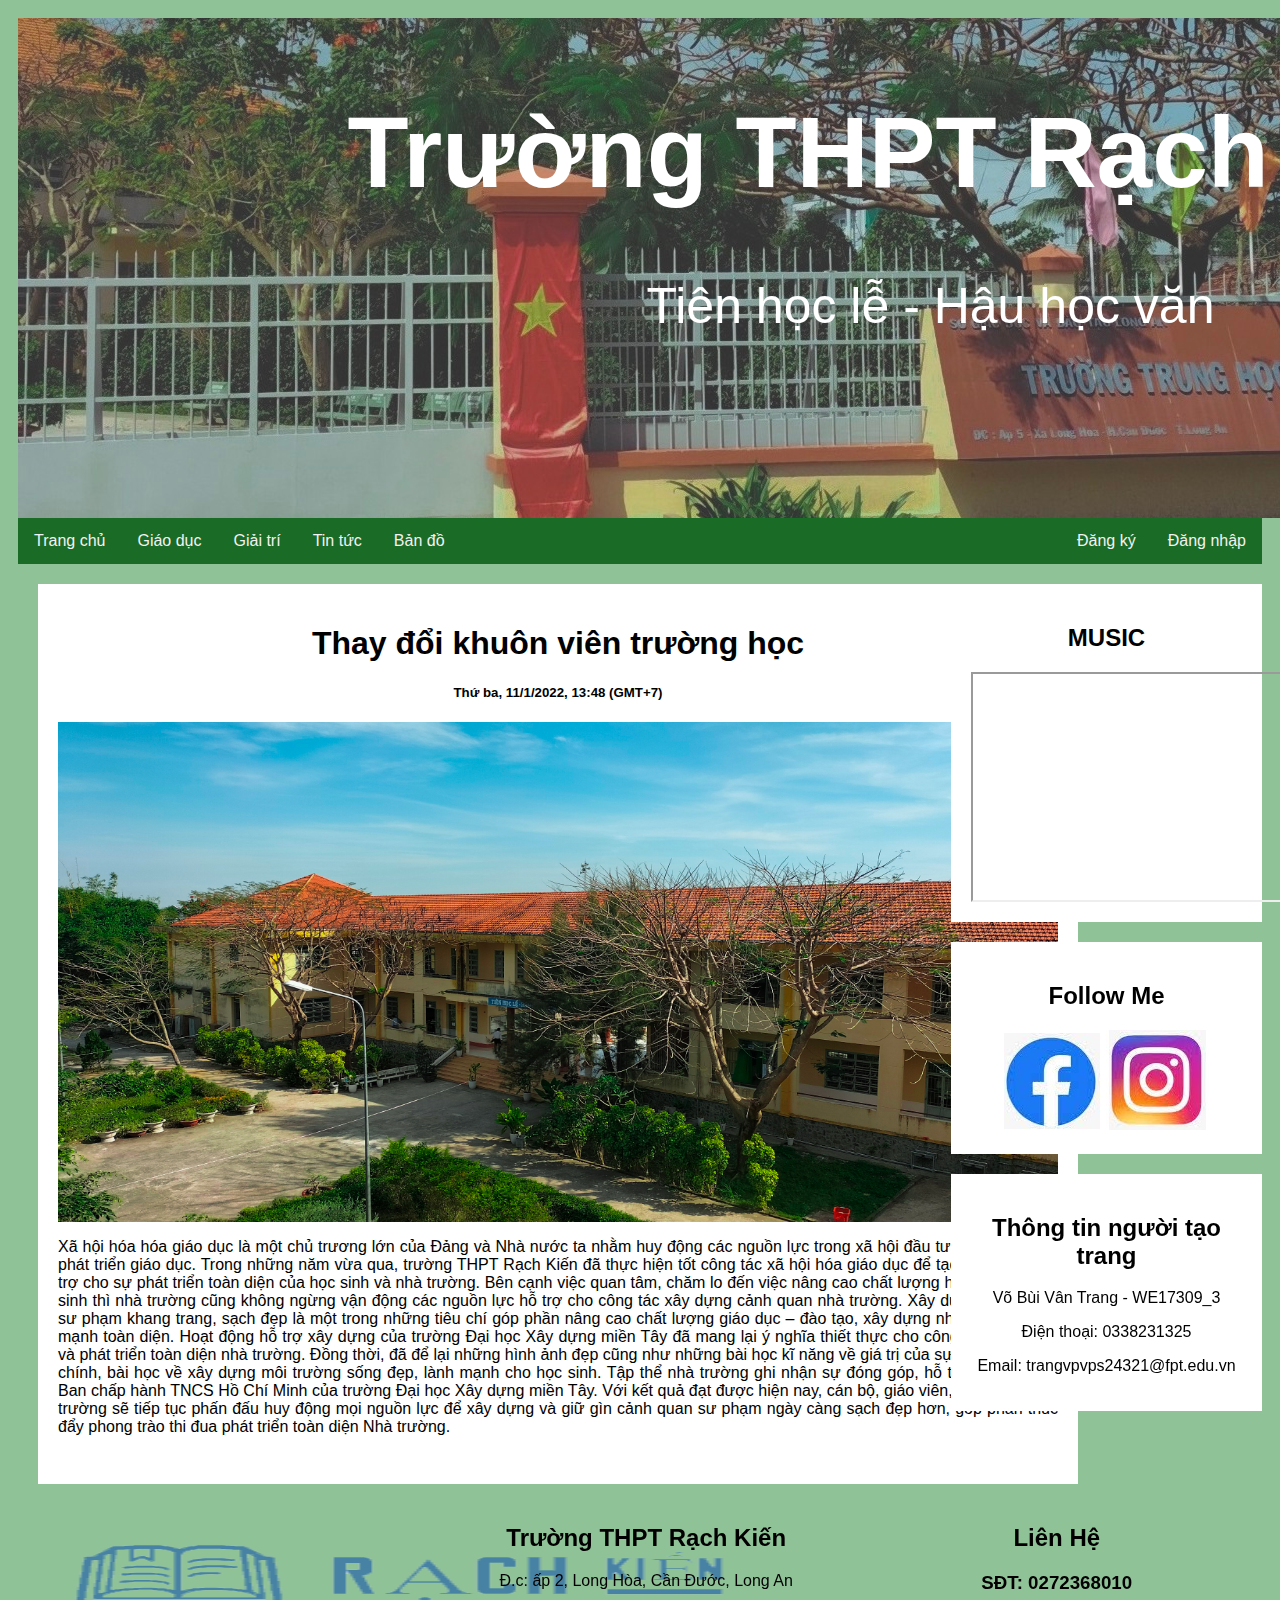
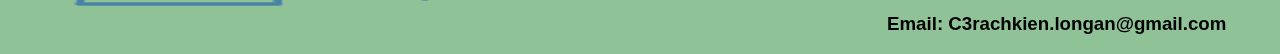
<file: 2.html>
<html lang="en">
<head>
    <meta charset="UTF-8">
    <meta http-equiv="X-UA-Compatible" content="IE=edge">
    <meta name="viewport" content="width=device-width, initial-scale=1.0">
    <title>asm</title>
    <link rel="stylesheet" href="css/web.css">
</head>
<body>
    <div class="header">
        <h1>Trường THPT Rạch Kiến</h1>
        <p> Tiên học lễ - Hậu học văn</p>        
    </div>
    <div class="topnav">
        <a href="asm.html">Trang chủ</a>
        <a href="giaoduc.html">Giáo dục</a>
        <a href="giaitri.html">Giải trí</a>
        <a href="tintuc.html">Tin tức</a>
        <a href="map.html">Bản đồ</a>
        <a href="dangnhap.html" style="float: right;">Đăng nhập </a>
        <a href="dk.html" style="float: right;"> Đăng ký</a>
    </div>
    <div class="row">
        <div class="leftcolumn">
            <div class="card-news">
                <center><h1> Thay đổi khuôn viên trường học</h1>
                    <h5>Thứ ba, 11/1/2022, 13:48 (GMT+7)</h5>              
                <img width="1000" height="500" src="ảnh/cao.jpg" /></a></center>
                <p align="justify">Xã hội hóa hóa giáo dục là một chủ trương lớn của Đảng và Nhà nước ta nhằm huy động các nguồn lực trong xã hội đầu tư cho sự nghiệp phát triển giáo dục. Trong những năm vừa qua, trường THPT Rạch Kiến đã thực hiện tốt công tác xã hội hóa giáo dục để tạo nguồn lực hỗ trợ cho sự phát triển toàn diện của học sinh và nhà trường. Bên cạnh việc quan tâm, chăm lo đến việc nâng cao chất lượng học tập cho học sinh thì nhà trường cũng không ngừng vận động các nguồn lực hỗ trợ cho công tác xây dựng cảnh quan nhà trường. Xây dựng cảnh quan sư phạm khang trang, sạch đẹp là một trong những tiêu chí góp phần nâng cao chất lượng giáo dục – đào tạo, xây dựng nhà trường vững mạnh toàn diện.
                    Hoạt động hỗ trợ xây dựng của trường Đại học Xây dựng miền Tây đã mang lại ý nghĩa thiết thực cho công tác xây dựng và phát triển toàn diện nhà trường. Đồng thời, đã để lại những hình ảnh đẹp cũng như những bài học kĩ năng về giá trị của sự lao động chân chính, bài học về xây dựng môi trường sống đẹp, lành mạnh cho học sinh.
                    Tập thể nhà trường ghi nhận sự đóng góp, hỗ trợ kịp thời của Ban chấp hành TNCS Hồ Chí Minh của trường Đại học Xây dựng miền Tây. Với kết quả đạt được hiện nay, cán bộ, giáo viên, nhân viên nhà trường sẽ tiếp tục phấn đấu huy động mọi nguồn lực để xây dựng và giữ gìn cảnh quan sư phạm ngày càng sạch đẹp hơn, góp phần thúc đẩy phong trào thi đua phát triển toàn diện Nhà trường.
                </p>
            </div>
        </div>
            
        </div>
        <div class="rightcolum">
            <div class="card">
                <h2>MUSIC</h2>
                <iframe width="350" height="230" 
                src="https://www.youtube.com/embed/OuNo8Tkb3lI">
                </iframe>
                </div>
                <div class="card">
                    <h2> Follow Me</h2>
                    <a href="https://www.facebook.com/vantrang03/"><img src="ảnh/fb.jpg"/></a>
                    <a href="https://www.instagram.com/trang_van_03/"><img src="ảnh/ins.jpg"/></a>
                </div>
                <div class="card">
                    <h2>Thông tin người tạo trang</h2>
                    <p>Võ Bùi Vân Trang - WE17309_3</p>
                    <p>Điện thoại: 0338231325</p>
                    <p>Email: trangvpvps24321@fpt.edu.vn</p>
                </div>
        </div>
    </div>
 
    <div class="footer">
        <div class="cot">
            <div class="cot1">
                <img src="ảnh/rk.png" width="778" height="150"/>
            </div>
            <div class="cot2">
                <h2>Trường THPT Rạch Kiến</h2>
                <p>Đ.c: ấp 2, Long Hòa, Cần Đước, Long An</p>
            </div>
            <div class="cot3">
                <h2>Liên Hệ</h2>
                <h3>SĐT: 0272368010</h3>
                <h3>Email: C3rachkien.longan@gmail.com</h3>
            </div>
             </div>
    </div>
</body>
</html>
</file>
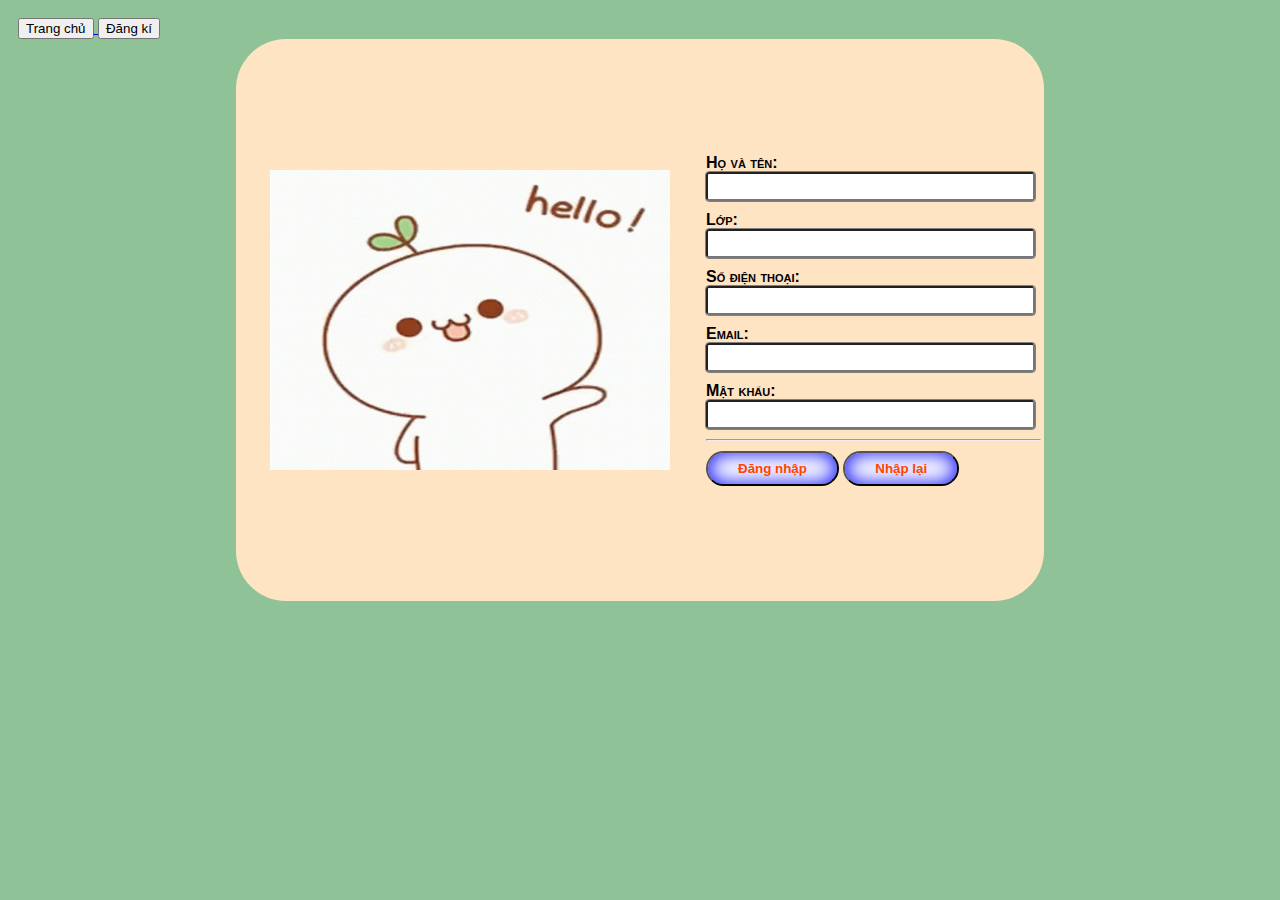
<file: dangnhap.html>
<html lang="en">
<head>
    <meta charset="UTF-8">
    <meta http-equiv="X-UA-Compatible" content="IE=edge">
    <meta name="viewport" content="width=device-width, initial-scale=1.0">
    <title>dangnhap</title>
    <link rel="stylesheet" href="/css/dk.css">
</head>
<body>
    <div class="nut">
        <a href="index.html">
            <button>Trang chủ</button>
        </a>
        <a href="dk.html">
            <button>Đăng kí</button>
        </a></div>
            <center><table>   
                <tr> 
                    <td> <center><object width="400" height="300"
                        data="/ảnh/gif1.gif"></object></center>
                       </td>  
                <td>     
                <div class="form-group">
                    <label>Họ và tên:</label>
                    <input type="text" class="form-control" />
                </div>
                <div class="form-group">
                    <label>Lớp:</label>
                    <input type="text" class="form-control" />
                </div>
                <div class="form-group">
                    <label>Số điện thoại:</label>
                    <input type="text" class="form-control" />
                </div>
                <div class="form-group">
                    <label>Email:</label>
                    <input type="text" class="form-control" />
                </div>
                <div class="form-group">
                    <label>Mật khẩu:</label>
                    <input type="password" class="form-control" />
                </div>
                
                <hr />
                <div class="form-group">
                    <button class="form-button" >Đăng nhập</button>
                    <button class="form-button" >Nhập lại</button>
                    
                </div>
            </td></tr>  
            </table></center>
            
   
</body>
</html>
</file>
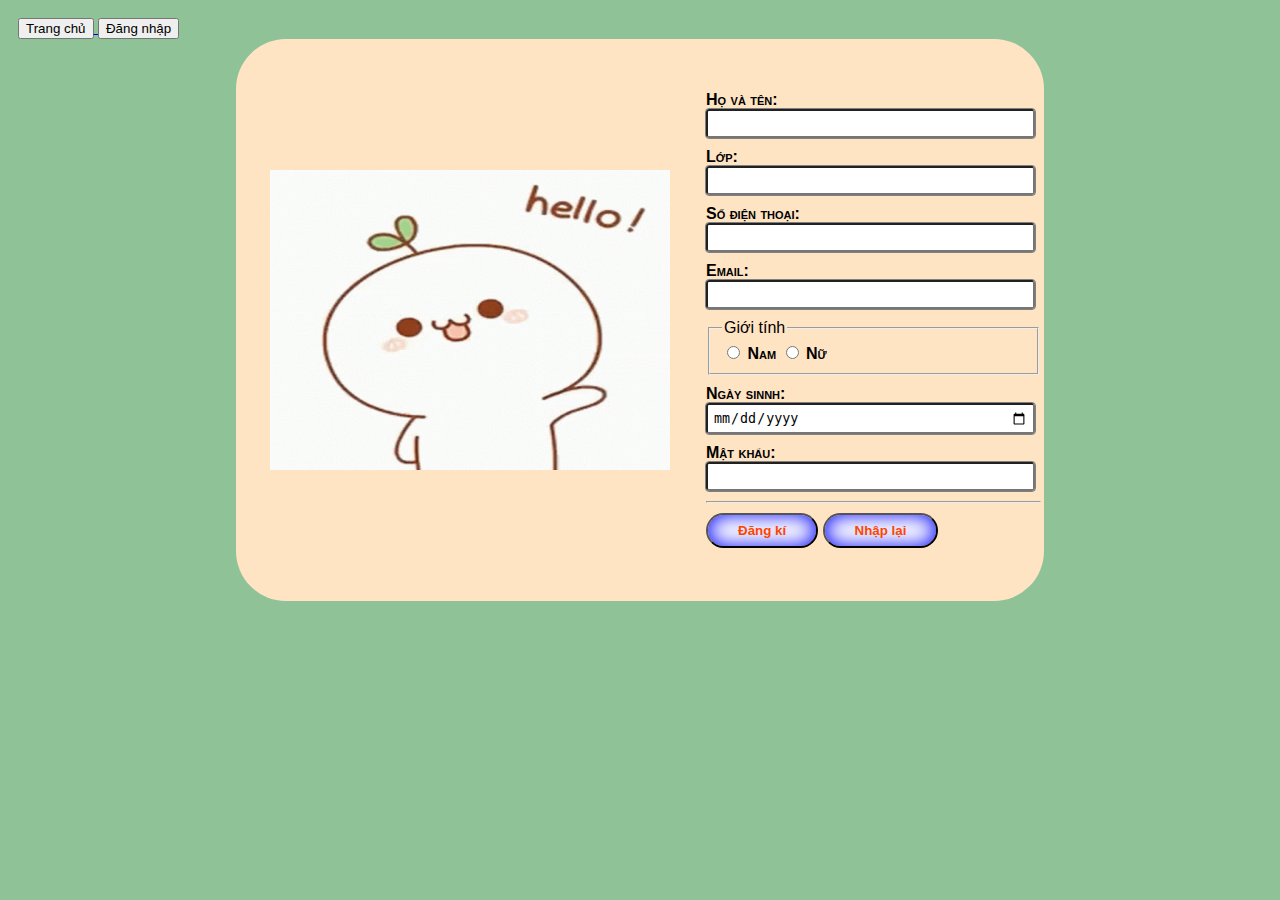
<file: dk.html>
<html lang="en">
<head>
    <meta charset="UTF-8">
    <meta http-equiv="X-UA-Compatible" content="IE=edge">
    <meta name="viewport" content="width=device-width, initial-scale=1.0">
    <title>dk</title>
</head>
<body>
    <html lang="en">
<head>
    <meta charset="UTF-8">
    <meta http-equiv="X-UA-Compatible" content="IE=edge">
    <meta name="viewport" content="width=device-width, initial-scale=1.0">
    <title>asm</title>
    <link rel="stylesheet" href="css/dk.css">
</head>
<body>
    <div class="nut">
    <a href="index.html">
        <button>Trang chủ</button>
    </a>
    <a href="dangnhap.html">
        <button>Đăng nhập</button>
    </a></div>
        <center><table>   
            <tr> 
                <td> <center><object width="400" height="300"
                    data="/ảnh/gif1.gif"></object></center>
                   </td>       
            <td>     
            <div class="form-group">
                <label>Họ và tên:</label>
                <input type="text" class="form-control" />
            </div>
            <div class="form-group">
                <label>Lớp:</label>
                <input type="text" class="form-control" />
            </div>
            <div class="form-group">
                <label>Số điện thoại:</label>
                <input type="text" class="form-control" />
            </div>
            <div class="form-group">
                <label>Email:</label>
                <input type="text" class="form-control" />
            </div>
            <div class="form-group">         
                <fieldset >
                    <legend>Giới tính</legend>  
                    <label><input type="radio" name="gioitinh"> Nam</label> 
                    <label><input type="radio" name="gioitinh"> Nữ</label> 
                </fieldset>
            </div>  
            <div class="form-group">
                <label>Ngày sinnh:</label>
                <input type="date" class="form-control" />
            </div> 
            <div class="form-group">
                <label>Mật khẩu:</label>
                <input type="text" class="form-control" />
            </div>
            
            <hr />
            <div class="form-group">
                <button class="form-button" >Đăng kí</button>
                <button class="form-button" >Nhập lại</button>
                
            </div>
        </td></tr>
        </table></center>
  
</body>
</html>
</body>
</html>
</file>
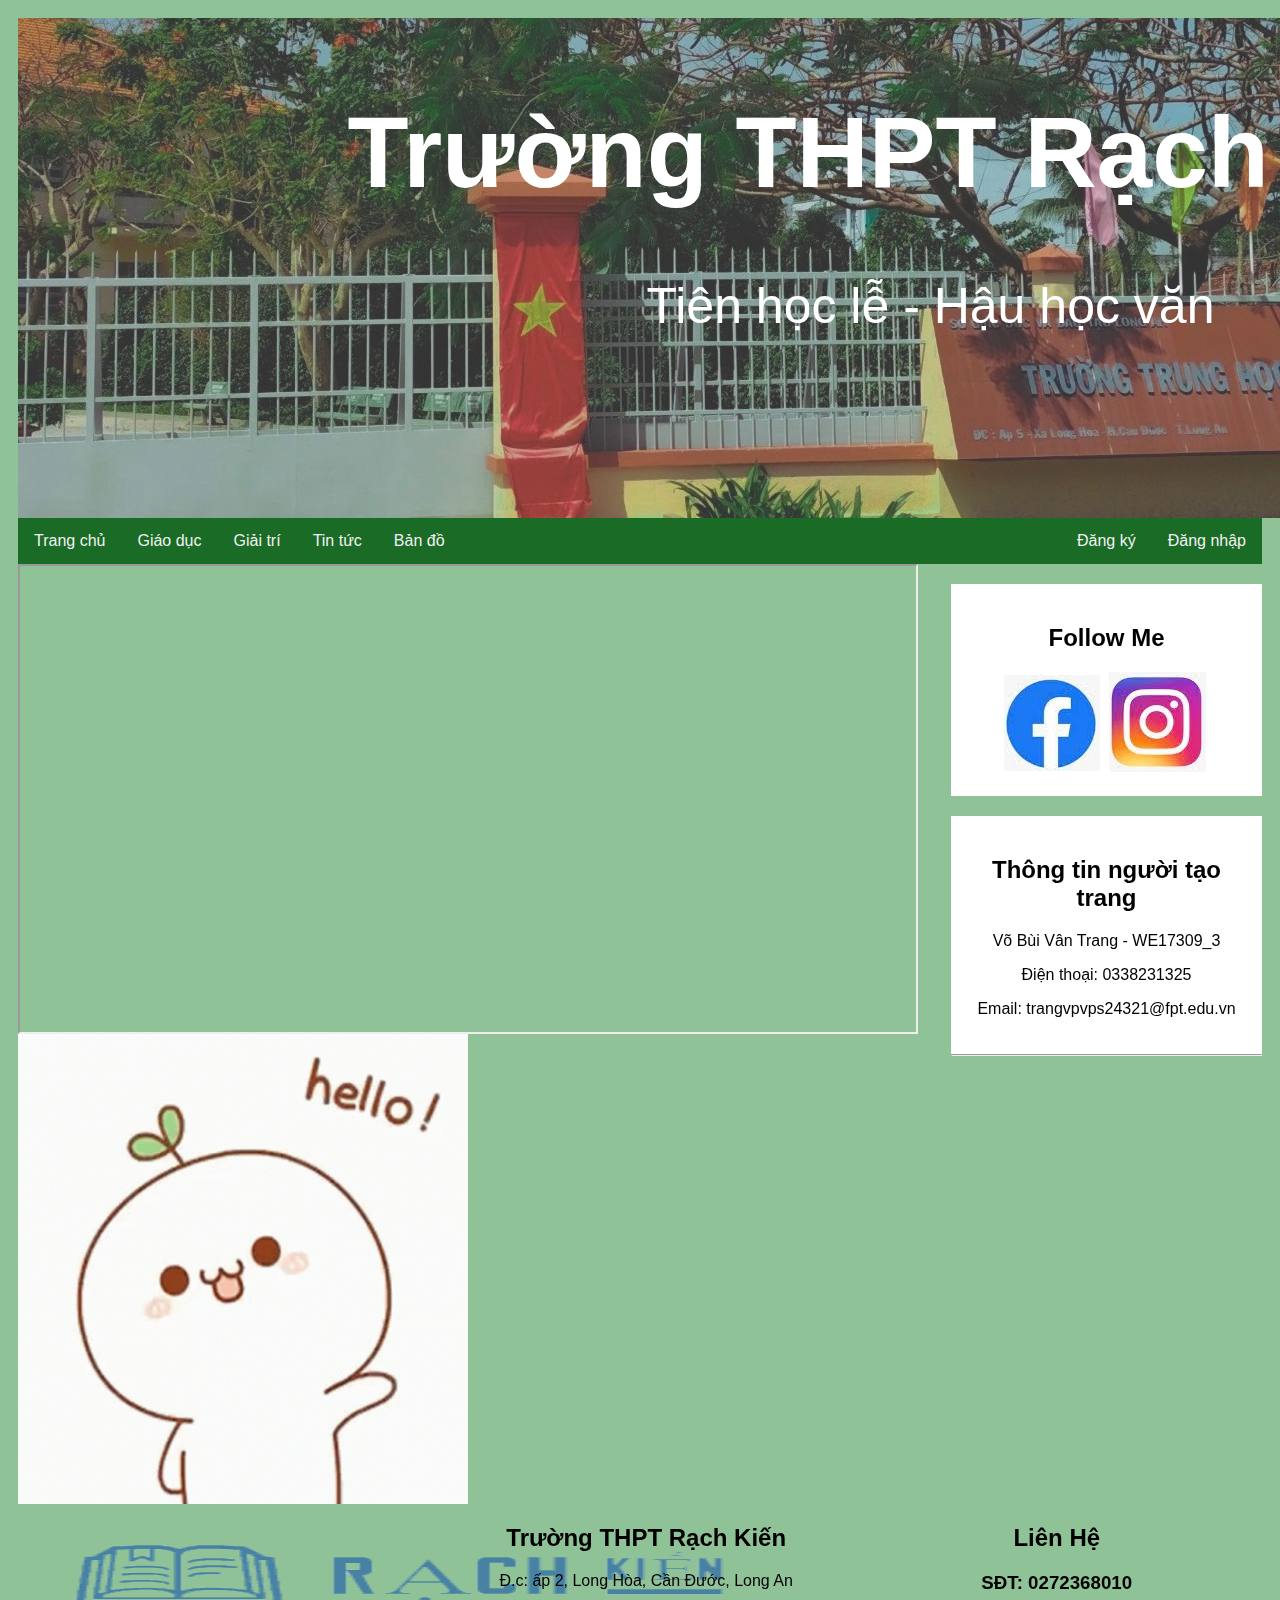
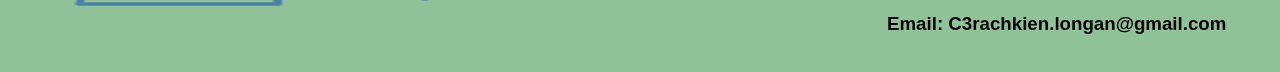
<file: map.html>
<html lang="en">
<head>
    <meta charset="UTF-8">
    <meta http-equiv="X-UA-Compatible" content="IE=edge">
    <meta name="viewport" content="width=device-width, initial-scale=1.0">
    <title>map</title>
</head>
<body>
    
    <html lang="en">
<head>
    <meta charset="UTF-8">
    <meta http-equiv="X-UA-Compatible" content="IE=edge">
    <meta name="viewport" content="width=device-width, initial-scale=1.0">
    <title>asm</title>
    <link rel="stylesheet" href="css/styles.css">
</head>
<body>
    <script type="text/javascript" src="https://sharethuthuat.com/php/tet/tet.js"></script>
    <div class="header">
        <h1>Trường THPT Rạch Kiến</h1>
        <p> Tiên học lễ - Hậu học văn</p>        
    </div>
    <div class="topnav">
        <nav>
        <a href="index.html">Trang chủ</a>
        <a href="giaoduc.html">Giáo dục</a>
        <a href="giaitri.html">Giải trí</a>
        <a href="tintuc.html">Tin tức</a>
        <a href="map.html">Bản đồ</a>
        <a href="dangnhap.html" style="float: right;">Đăng nhập </a>
        <a href="dk.html" style="float: right;"> Đăng ký</a>
    </nav>
    </nav>
    </div>
    <div class="row">
        <div class="leftcolumn">
            <iframe src="https://www.google.com/maps/d/embed?mid=1ASWXzkXqDd_ARv9ki690hgvwr9BfMxZl&ehbc=2E312F" width="900" height="470"></iframe>
            <object width="450" height="470"
             data="/ảnh/gif1.gif"></object>
    </div>
    <div class="rightcolum">
            
                <div class="card">
                    <h2> Follow Me</h2>
                    <a href="https://www.facebook.com/vantrang03/"><img src="ảnh/fb.jpg"/></a>
                    <a href="https://www.instagram.com/trang_van_03/"><img src="ảnh/ins.jpg"/></a>
                </div>
                <div class="card">
                    <h2>Thông tin người tạo trang</h2>
                    <p>Võ Bùi Vân Trang - WE17309_3</p>
                    <p>Điện thoại: 0338231325</p>
                    <p>Email: trangvpvps24321@fpt.edu.vn</p>
                </div>
        </div>
  
    <hr>
    <div class="footer">
        <div class="cot">
            <div class="cot1">
                <img src="ảnh/rk.png" width="778" height="150"/>
            </div>
            <div class="cot2">
                <h2>Trường THPT Rạch Kiến</h2>
                <p>Đ.c: ấp 2, Long Hòa, Cần Đước, Long An</p>
            </div>
            <div class="cot3">
                <h2>Liên Hệ</h2>
                <h3>SĐT: 0272368010</h3>
                <h3>Email: C3rachkien.longan@gmail.com</h3>
            </div>
             </div>
    </div>
</body>
</html>
</body>
</html>
</file>
<file: css/web.css>
/*header*/
*{
    box-sizing: border-box;
}
body{
    font-family: Arial;
    padding: 10px;
    background: #8dc095f8;
}
.header{
    width: 1825px;
    height: 500px;
    padding: 10px;
    text-align: center;
    background-image: url(../ảnh/1.jpg)
   
}
.header h1{    
    font-size: 100px;
    color: white;
}
.header p{
    font-size: 50px;
    color: white;
}
/*topnav*/
.topnav {
    overflow:  hidden;
    background-color: #176823f8 ;
}
.topnav a{
    float: left;
    display: block;
    color: #f2f2f2;
    text-align: center;
    padding: 14px 16px;
    text-decoration: none;
}
.topnav a:hover{
    background-color:#5b9664f8;
    color: white;
}
/*cột*/
.leftcolumn {
    float: left;
    width: 75%;
}
.rightcolumn {
    float: right;
    width: 25%;
    background-color: #d8e4f4;
    padding-left: 20px;
}
/*1*/
.images {
    width: 100%;
    height: 200px;
}
.card-news {
    
    background-color: white;
    height: 900px;
    padding: 20px;
    margin: 20px;
    float: left;
}

/*gioithieu*/
.card {
    width: 25%;
    float: right;
    background-color: white;
    padding: 20px;
    margin-top: 20px;
    text-align: center;
    }

.cot1{
    float: left;
    width: 34%;
    text-align: center;
    
    height: 150px;
}
.cot2 {
    float: left;
    width: 33%;
    text-align: center;
    
    height: 150px;
}
.cot3 {
    float: left;
    width: 33%;
    text-align: center;
    
    height: 150px;
}
.card-news>table{
    border-collapse:  collapse;
    border: 1px solid rgb(6, 43, 65);
    text-align: center;
    bottom: 20px;    
    width: 100%;
    height: 20%;
}
</file>
<file: css/dk.css>
.form-group{
    margin: 10px 0px;
}
.form-control{
    width: 98%;
    padding: 5px;
    outline: 1px solid gray;
    border-radius: 3px;
}
.form-group label{
    font-weight: bold;
    font-variant: small-caps;
}
.form-control:focus{
    background-color: yellow;
    box-shadow: 0 0 3px red;
    border: 1px solid yellow;
}
.form-button{
    padding: 8px 30px;
    outline: none;
    border-radius: 20px;
    font-weight: bold;
    background-color: white;
    color: orangered;
    box-shadow: inset 0 0 20px blue;
}
.form-button:hover{
    color:blue;
    box-shadow: inset 0 0 20px gray;
}
.form-button:disabled{
    color: darkgray;
    box-shadow: inset 0 0 20px gray;
}
body{
    font-family: Arial;
    padding: 10px;
    background: #8dc095f8;
}
table{
    width: 65%;
    height: 65%;
    
    background-color: bisque;
    border-radius: 50px;
}
</file>
<file: css/styles.css>
/*header*/
*{
    box-sizing: border-box;
}
body{
    font-family: Arial;
    padding: 10px;
    background: #8dc095f8;
}
.header{
    width: 1825px;
    height: 500px;
    padding: 10px;
    text-align: center;
    background-image: url(../ảnh/1.jpg)
   
}
.header h1{    
    font-size: 100px;
    color: white;
}
.header p{
    font-size: 50px;
    color: white;
}
/*topnav*/
.topnav {
    overflow:  hidden;
    background-color: #176823f8 ;
}
.topnav a{
    float: left;
    display: block;
    color: #f2f2f2;
    text-align: center;
    padding: 14px 16px;
    text-decoration: none;
}
.topnav a:hover{
    background-color:#5b9664f8;
    color: white;
}
/*cột*/
.leftcolumn {
    float: left;
    width: 75%;
}
.rightcolumn {
    float: right;
    width: 25%;
    background-color: #d8e4f4;
    padding-left: 20px;
}
/*1*/
.images {
    width: 100%;
    height: 200px;
   
}


.card-news {
    width: 30%;
    background-color: white;
    padding: 20px;
    margin: 20px;
    float: left;
    
}
.card-news>a:visited{
    color: rgb(150, 16, 16);
}
.card-news>a:hover{
    color: rgb(4, 80, 17);
    
}
.card-news:hover{
    transform: scale(1.2);
    transition: 1s;
}
.row:after {
    content: "";
    display: table;
    clear: both;
}
/*gioithieu*/
.card {
    width: 25%;
    float: right;
    background-color: white;
    padding: 20px;
    margin-top: 20px;
    text-align: center;
    }
.card img:hover{
    transform: scale(1.2);
    transition: 1s;
}
.cot1{
    float: left;
    width: 34%;
    text-align: center;
    
    height: 150px;
}
.cot2 {
    float: left;
    width: 33%;
    text-align: center;
    
    height: 150px;
}
.cot3 {
    float: left;
    width: 33%;
    text-align: center;
    
    height: 150px;
}
</file>
